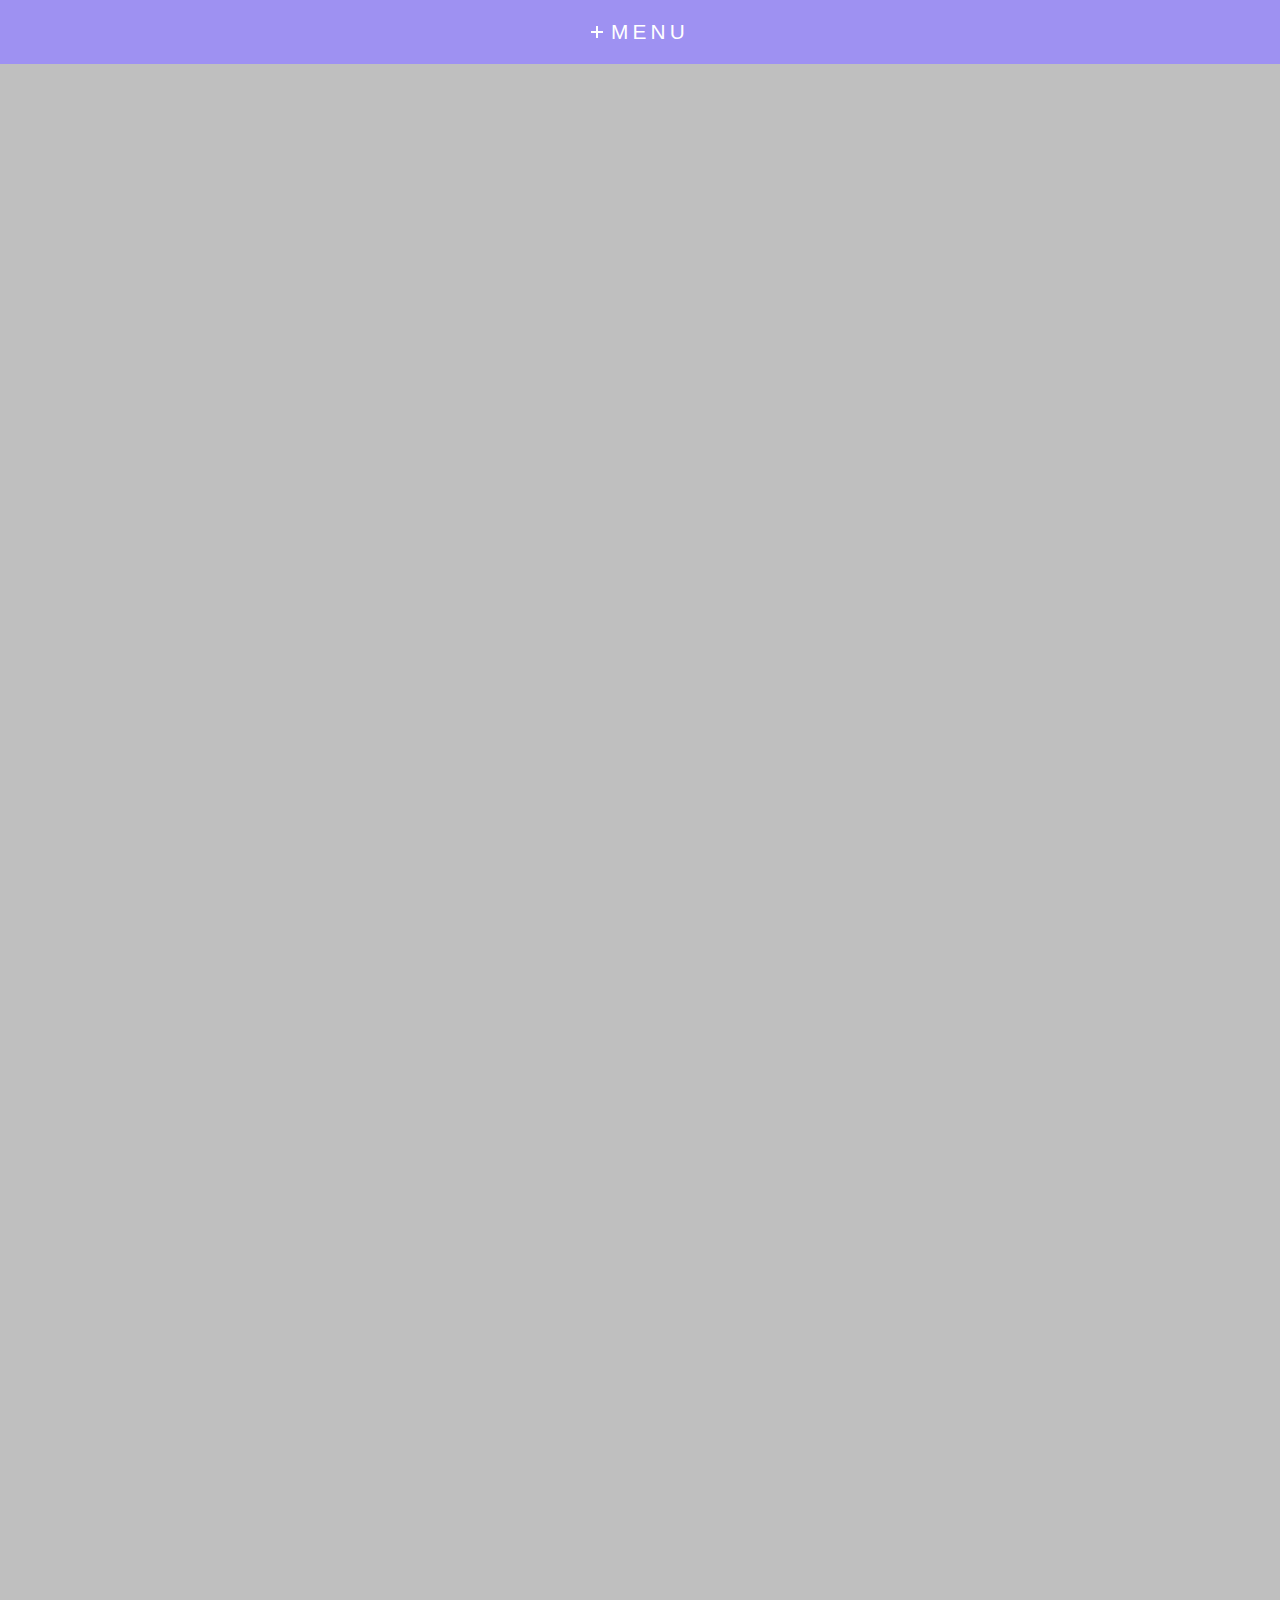
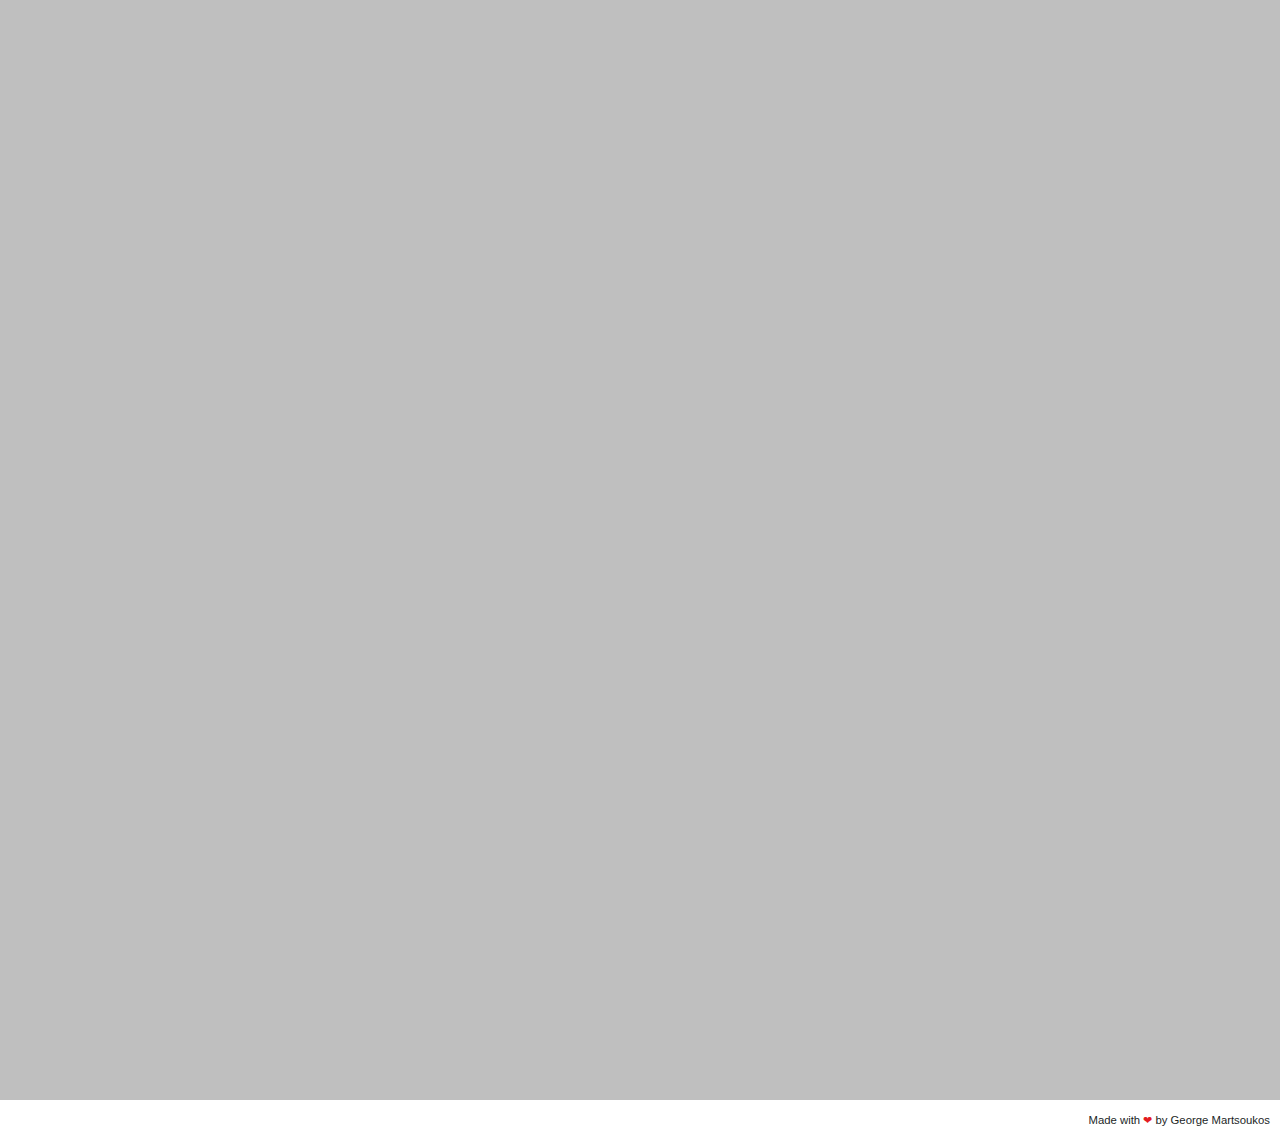
<file: Project/header/header.html>
<!DOCTYPE html>
<html lang="en">
<head>
    <meta charset="UTF-8">
    <meta name="viewport" content="width=device-width, initial-scale=1.0">
    <meta http-equiv="X-UA-Compatible" content="ie=edge">
    <title>Document</title>
    <link href="css.css" rel="stylesheet">
</head>
<body>
    <header class="page-header">
        <nav>
          <div class="trigger-menu-wrapper">
            <button class="trigger-menu">
              <svg width="12" height="12" viewBox="0 0 24 24">
                <path d="M24 10h-10v-10h-4v10h-10v4h10v10h4v-10h10z"/>
              </svg>
              <span>MENU</span>
            </button>
          </div>
          <ul class="menu">
            <li>
              <a href="">About</a>
              <ul class="sub-menu">
                <li>
                  <a href="">History</a>
                </li>
                <li>
                  <a href="">President</a>
                </li>
                <li>
                  <a href="">Team</a>
                </li>
                <li>
                  <a href="">Process</a>
                </li>
                <li>
                  <a href="">Clients</a>
                </li>
              </ul>
            </li>
            <li>
              <a href="">Services</a>
            </li>
            <li>
              <a href="">Portfolio</a>
              <ul class="sub-menu">
                <li>
                  <a href="">Case Studies</a>
                </li>
                <li>
                  <a href="">Awards</a>
                </li>
              </ul>
            </li>
            <li>
              <a href="">Blog</a>
            </li>
            <li>
              <a href="">Contact</a>
            </li>
          </ul>
        </nav>
      </header>
      
      <main class="page-main">
        <section style="background-image:url(https://s3-us-west-2.amazonaws.com/s.cdpn.io/162656/freedom.jpg);"></section>
        <section style="background-image:url(https://s3-us-west-2.amazonaws.com/s.cdpn.io/162656/travel.jpg);"></section>
        <section style="background-image:url(https://s3-us-west-2.amazonaws.com/s.cdpn.io/162656/holidays.jpg);"></section>
      </main>
      <footer class="page-footer">
        <small>Made with <span>❤</span> by <a href="http://georgemartsoukos.com/" target="_blank">George Martsoukos</a>
        </small>
      </footer>
      <script>const body = document.body;
        const triggerMenu = document.querySelector(".page-header .trigger-menu");
        const nav = document.querySelector(".page-header nav");
        const menu = document.querySelector(".page-header .menu");
        const scrollUp = "scroll-up";
        const scrollDown = "scroll-down";
        let lastScroll = 0;
        
        triggerMenu.addEventListener("click", () => {
          body.classList.toggle("menu-open");
        });
        
        window.addEventListener("scroll", () => {
          const currentScroll = window.pageYOffset;
          if (currentScroll == 0) {
            body.classList.remove(scrollUp);
            return;
          }
          
          if (currentScroll > lastScroll && !body.classList.contains(scrollDown)) {
            // down
            body.classList.remove(scrollUp);
            body.classList.add(scrollDown);
          } else if (currentScroll < lastScroll && body.classList.contains(scrollDown)) {
            // up
            body.classList.remove(scrollDown);
            body.classList.add(scrollUp);
          }
          lastScroll = currentScroll;
        });</script>
</body>
</html>
</file>
<file: Project/header/css.css>
:root {
    --white: #fff;
    --black: #221f1f;
    --lightpurple: #9e91f2;
  }
  
  * {
    margin: 0;
    padding: 0;
    box-sizing: border-box;
  }
  
  button {
    background: transparent;
    border: none;
    cursor: pointer;
    outline: none;
  }
  
  ul {
    list-style: none;
  }
  
  a {
    text-decoration: none;
    color: inherit;
  }
  
  body {
    position: relative;
    font: 16px/1.5 sans-serif;
    color: var(--white);
  }
  
  .trigger-menu-wrapper {
    position: fixed;
    top: 0;
    left: 0;
    right: 0;
    display: flex;
    justify-content: center;
    padding: 20px;
    z-index: 2;
    background: var(--lightpurple);
    transition: transform 0.4s;
  }
  
  .page-header .trigger-menu {
    display: flex;
    align-items: center;
    font-size: 1.3rem;
    color: var(--white);
    letter-spacing: .2em;
  }
  
  .page-header .trigger-menu svg {
    fill: var(--white);
    margin-right: 8px;
    transition: transform 0.3s;
  }
  
  .page-header .menu {
    position: fixed;
    top: 0;
    left: 0;
    right: 0;
    bottom: 0;
    display: none;
    text-align: center;
    padding: 15vh 0 5vh;
    overflow: auto;
    z-index: 1;
    background: var(--lightpurple);
  }
  
  .page-header .menu a {
    font-size: 3rem;
  }
  
  .page-header .sub-menu a {
    font-size: 1.5rem;
  }
  
  .page-main section {
    position: relative;
    background-repeat: no-repeat;
    background-position: center;
    background-size: cover;
    height: 100vh;
  }
  
  .page-main section::before {
    content: '';
    position: absolute;
    top: 0;
    left: 0;
    right: 0;
    bottom: 0;
    background: rgba(0, 0, 0, 0.25);
  }
  
  /* FOOTER
  –––––––––––––––––––––––––––––––––––––––––––––––––– */
  .page-footer {
    font-size: 0.85rem;
    padding: 10px;
    text-align: right;
    color: var(--black);
  }
  
  .page-footer span {
    color: #e31b23;
  }
  
  /* BODY CLASSES
  –––––––––––––––––––––––––––––––––––––––––––––––––– */
  .menu-open {
    overflow: hidden;
  }
  
  .menu-open .trigger-menu-wrapper {
    background: transparent;
  }
  
  .menu-open .page-header .menu {
    display: block;
  }
  
  .menu-open .page-header svg {
    transform: rotate(45deg);
  }
  
  .scroll-down .trigger-menu-wrapper {
    transform: translate3d(0, -100%, 0);
  }
  
  .scroll-up .trigger-menu-wrapper {
    transform: none;
  }
  
  .scroll-up:not(.menu-open) .trigger-menu-wrapper {
    background: var(--lightpurple);
    box-shadow: 0 0 10px rgba(0, 0, 0, 0.35);
  }
</file>
